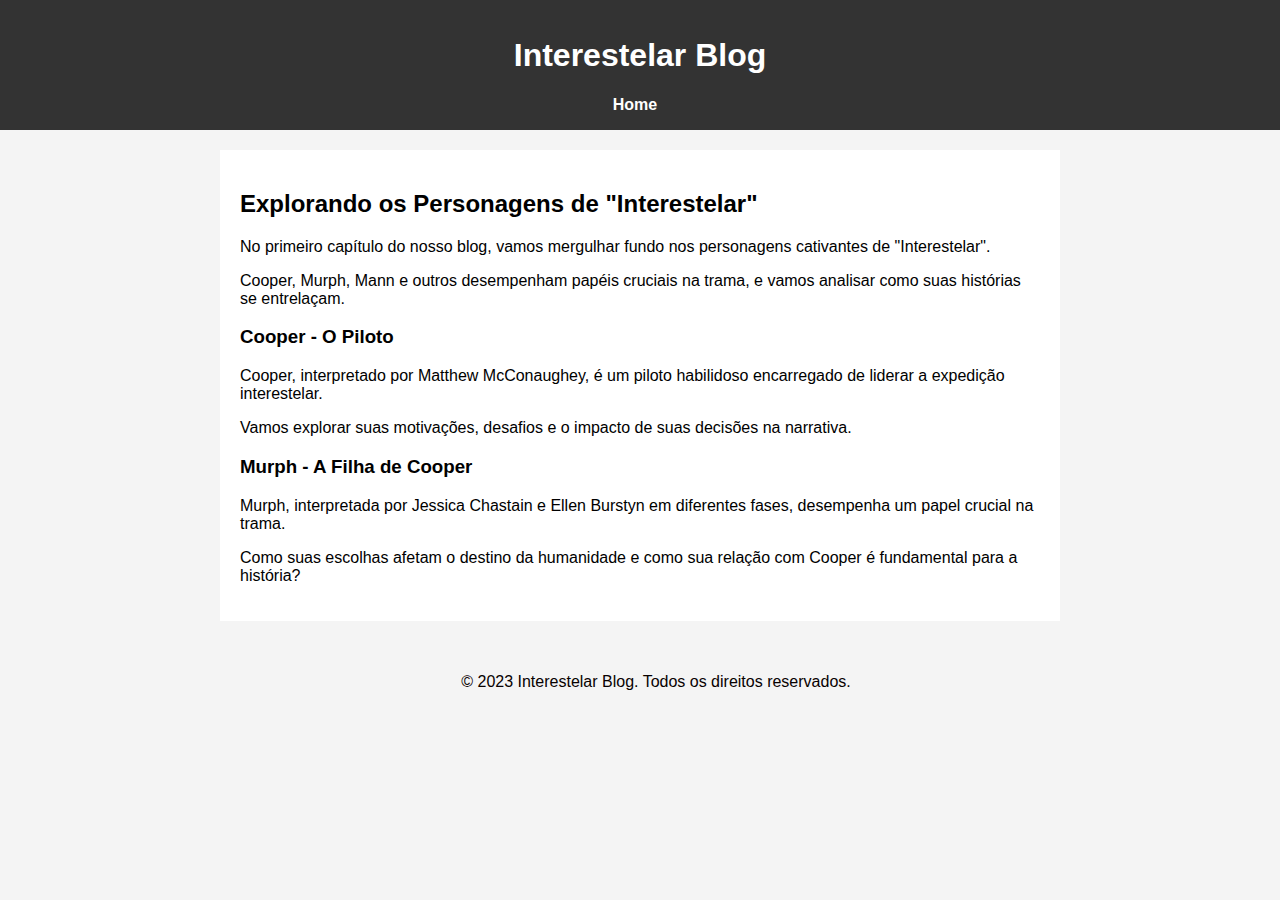
<file: page1.html>
<!DOCTYPE html>
<html lang="en">
<head>
  <meta charset="UTF-8">
  <meta name="viewport" content="width=device-width, initial-scale=1.0">
  <link rel="stylesheet" href="style.css">
  <title>Interestelar Blog - Página 1</title>
</head>
<body>
  <header>
    <h1>Interestelar Blog</h1>
    <nav>
      <ul>
        <li><a href="index.html">Home</a></li>
      </ul>
    </nav>
  </header>
  <main>
    <section>
      <h2>Explorando os Personagens de "Interestelar"</h2>
      <p>No primeiro capítulo do nosso blog, vamos mergulhar fundo nos personagens cativantes de "Interestelar".</p>
      <p>Cooper, Murph, Mann e outros desempenham papéis cruciais na trama, e vamos analisar como suas histórias se entrelaçam.</p>
    </section>
    <section>
      <h3>Cooper - O Piloto</h3>
      <p>Cooper, interpretado por Matthew McConaughey, é um piloto habilidoso encarregado de liderar a expedição interestelar.</p>
      <p>Vamos explorar suas motivações, desafios e o impacto de suas decisões na narrativa.</p>
    </section>
    <section>
      <h3>Murph - A Filha de Cooper</h3>
      <p>Murph, interpretada por Jessica Chastain e Ellen Burstyn em diferentes fases, desempenha um papel crucial na trama.</p>
      <p>Como suas escolhas afetam o destino da humanidade e como sua relação com Cooper é fundamental para a história?</p>
    </section>
  </main>
  <footer>
    <p>&copy; 2023 Interestelar Blog. Todos os direitos reservados.</p>
  </footer>
</body>
</html>
</file>
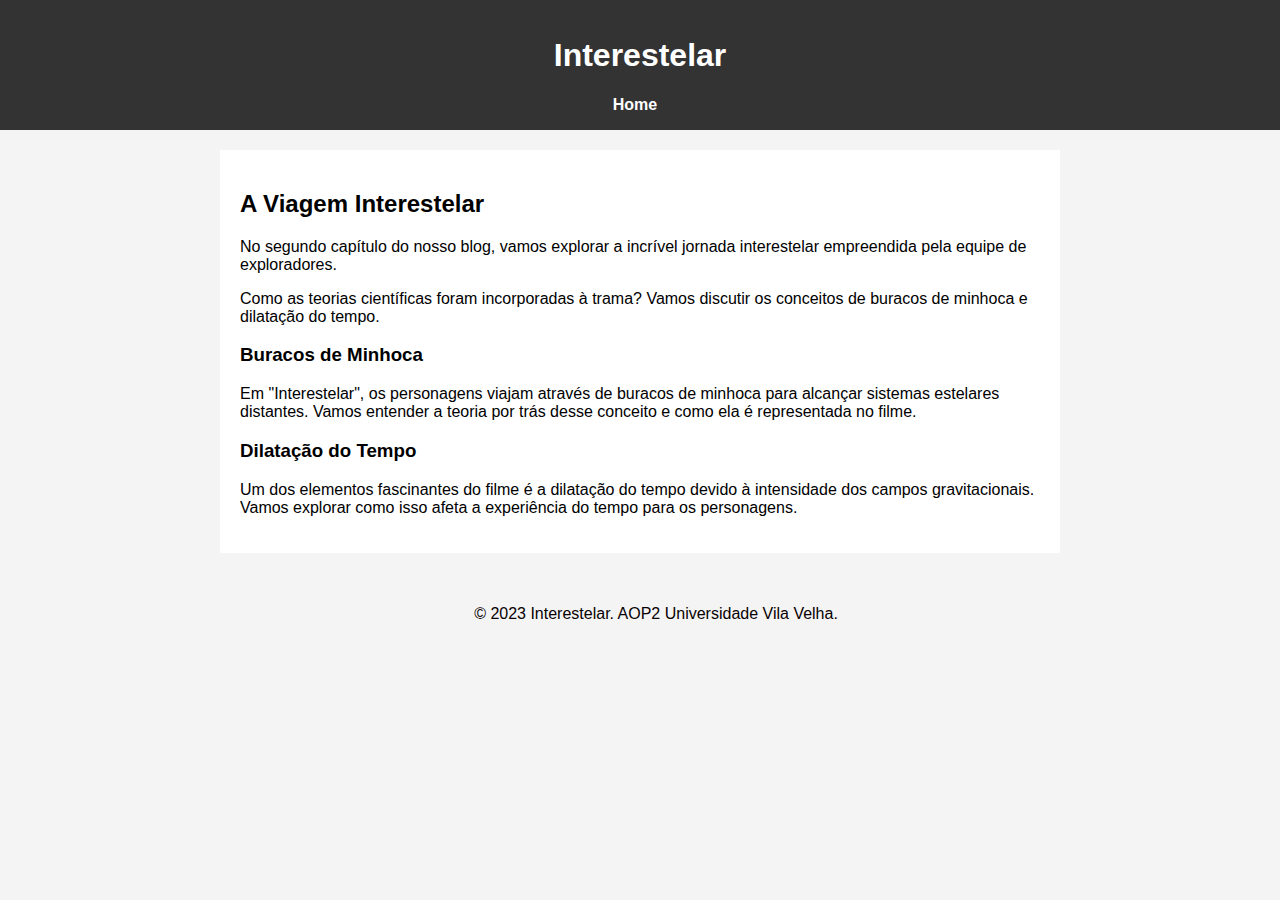
<file: page2.html>
<!DOCTYPE html>
<html lang="en">
<head>
  <meta charset="UTF-8">
  <meta name="viewport" content="width=device-width, initial-scale=1.0">
  <link rel="stylesheet" href="style.css">
  <title>TRAMA</title>
</head>
<body>
  <header>
    <h1>Interestelar</h1>
    <nav>
      <ul>
        <li><a href="index.html">Home</a></li>
      </ul>
    </nav>
  </header>
  <main>
    <section>
      <h2>A Viagem Interestelar</h2>
      <p>No segundo capítulo do nosso blog, vamos explorar a incrível jornada interestelar empreendida pela equipe de exploradores.</p>
      <p>Como as teorias científicas foram incorporadas à trama? Vamos discutir os conceitos de buracos de minhoca e dilatação do tempo.</p>
    </section>
    <section>
      <h3>Buracos de Minhoca</h3>
      <p>Em "Interestelar", os personagens viajam através de buracos de minhoca para alcançar sistemas estelares distantes. Vamos entender a teoria por trás desse conceito e como ela é representada no filme.</p>
    </section>
    <section>
      <h3>Dilatação do Tempo</h3>
      <p>Um dos elementos fascinantes do filme é a dilatação do tempo devido à intensidade dos campos gravitacionais. Vamos explorar como isso afeta a experiência do tempo para os personagens.</p>
    </section>
  </main>
  <footer>
    <p>&copy; 2023 Interestelar. AOP2 Universidade Vila Velha.</p>
  </footer>
</body>
</html>
</file>
<file: style.css>
body {
  font-family: 'Arial', sans-serif;
  margin: 0;
  padding: 0;
  background-color: #f4f4f4;
}

header {
  background-color: #333;
  color: #fff;
  padding: 1em;
  text-align: center;
}

nav ul {
  list-style: none;
  padding: 0;
  margin: 0;
}

nav li {
  display: inline;
  margin-right: 10px;
}

nav a {
  text-decoration: none;
  color: #fff;
  font-weight: bold;
}

main {
  max-width: 800px;
  margin: 20px auto;
  padding: 20px;
  background-color: #fff;
}

footer {
    color: #080101;
  text-align: center;
  padding: 1em;
  position: back;
  bottom: 0;
  width: 100%;
}

img div{
margin-right: 200%;
scale: 20;

}
</file>
